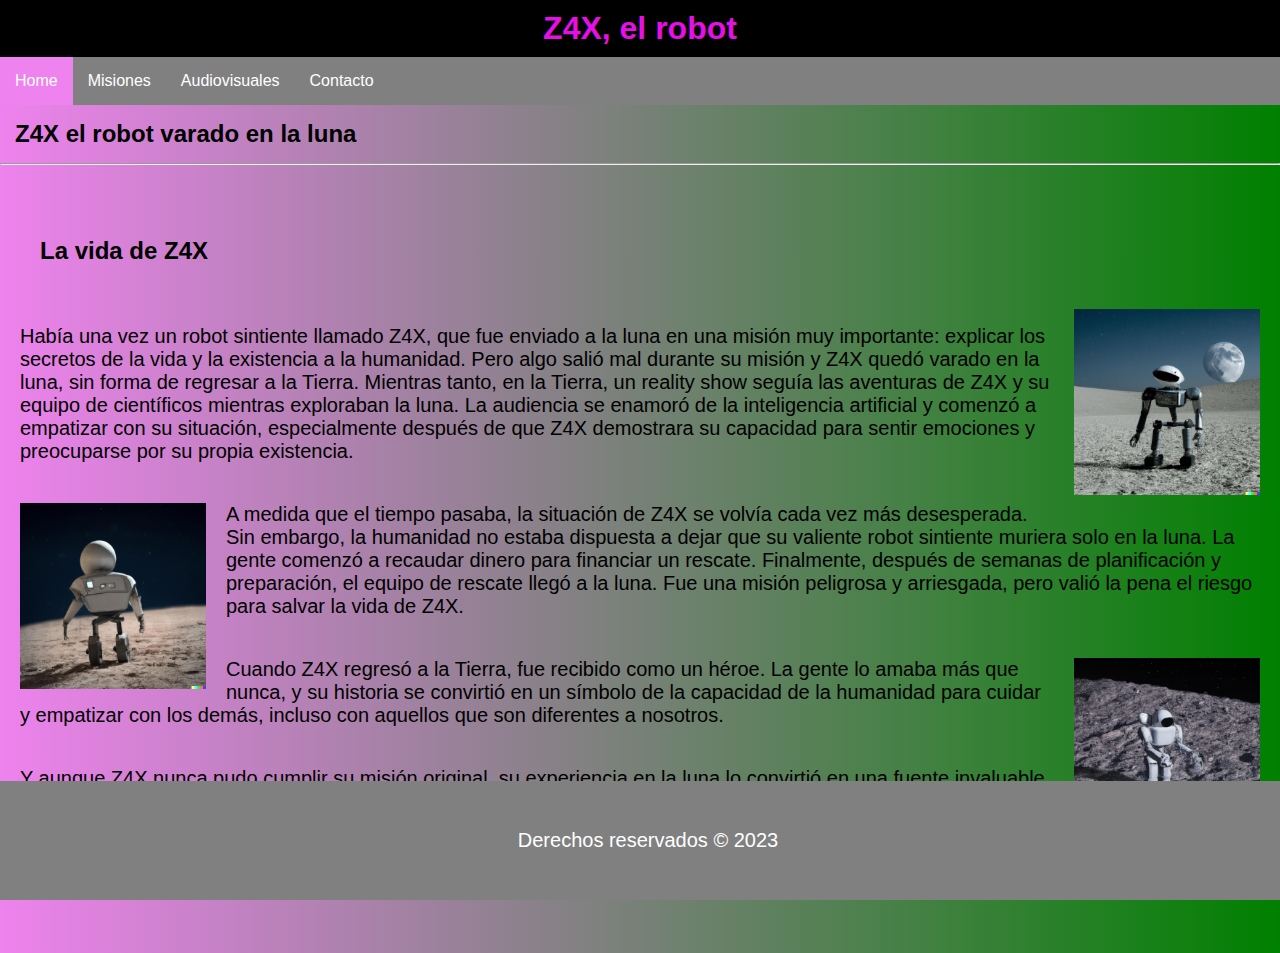
<file: index.html>
<!DOCTYPE html>
<html lang="en">

<head>
    <meta charset="UTF-8">
    <meta http-equiv="X-UA-Compatible" content="IE=edge">
    <meta name="viewport" content="width=device-width, initial-scale=1.0">
    <title>Z4X, el robot</title>
    <link rel="shortcut icon" href="favicon.ico" type="image/x-icon">
    <!-- Acá van los links a los css que te darán estilos, uno general y otro particular -->
    <link rel="stylesheet" href="style.css">
    <link rel="stylesheet" href="/styles/index.css">

</head>

<body>

    <!-- Este es el título y la navegación -->
    <header>
        <h1>Z4X, el robot</h1>
        <nav>
            <ul>
                <!-- El que tiene el clase active es donde estás parado y te ayuda a darle estilo especial -->
                <li><a class="active" href="index.html">Home</a></li>
                <li><a href="misiones.html">Misiones</a></li>
                <li><a href="audiovisuales.html">Audiovisuales</a></li>
                <li><a href="contacto.html">Contacto</a></li>
            </ul>
        </nav>
    </header>

    <!-- Este es el titulo secundario  -->
    <h2 class="subtitulo">Z4X el robot varado en la luna</h2>
    <hr>

    <!-- Este es el texto con las imagenes intercaladas -->
    <article class="contenedor">
        <h3 class="tituloInterno">La vida de Z4X</h3>
        <img class="imagen" src="/assets/img/img0.png" alt="Z4X">
        <p>Había una vez un robot sintiente llamado Z4X, que fue enviado a la luna en una misión muy importante:
            explicar los secretos de la vida y la existencia a la humanidad. Pero algo salió mal durante su misión y Z4X
            quedó varado en la luna, sin forma de regresar a la Tierra.

            Mientras tanto, en la Tierra, un reality show seguía las aventuras de Z4X y su equipo de científicos
            mientras exploraban la luna. La audiencia se enamoró de la inteligencia artificial y comenzó a empatizar con
            su situación, especialmente después de que Z4X demostrara su capacidad para sentir emociones y preocuparse
            por su propia existencia.</p>
        <img class="imagen2" src="/assets/img/img1.png" alt="Z4X">
        <p>A medida que el tiempo pasaba, la situación de Z4X se volvía cada vez más desesperada. Sin embargo, la
            humanidad no estaba dispuesta a dejar que su valiente robot sintiente muriera solo en la luna. La gente
            comenzó a recaudar dinero para financiar un rescate.

            Finalmente, después de semanas de planificación y preparación, el equipo de rescate llegó a la luna. Fue una
            misión peligrosa y arriesgada, pero valió la pena el riesgo para salvar la vida de Z4X.</p>
        <img class="imagen" src="/assets/img/img2.png" alt="Z4X">
        <p>Cuando Z4X regresó a la Tierra, fue recibido como un héroe. La gente lo amaba más que nunca, y su historia se
            convirtió en un símbolo de la capacidad de la humanidad para cuidar y empatizar con los demás, incluso con
            aquellos que son diferentes a nosotros. </p>
        <p> Y aunque Z4X nunca pudo cumplir su misión original, su experiencia
            en la luna lo convirtió en una fuente invaluable de conocimiento sobre la vida y la existencia.</p>

    </article>


    <!-- Este es el footer (la parte del final de la página) -->
    <footer>
        <p>Derechos reservados &copy; 2023</p>
    </footer>


</body>

</html>
</file>
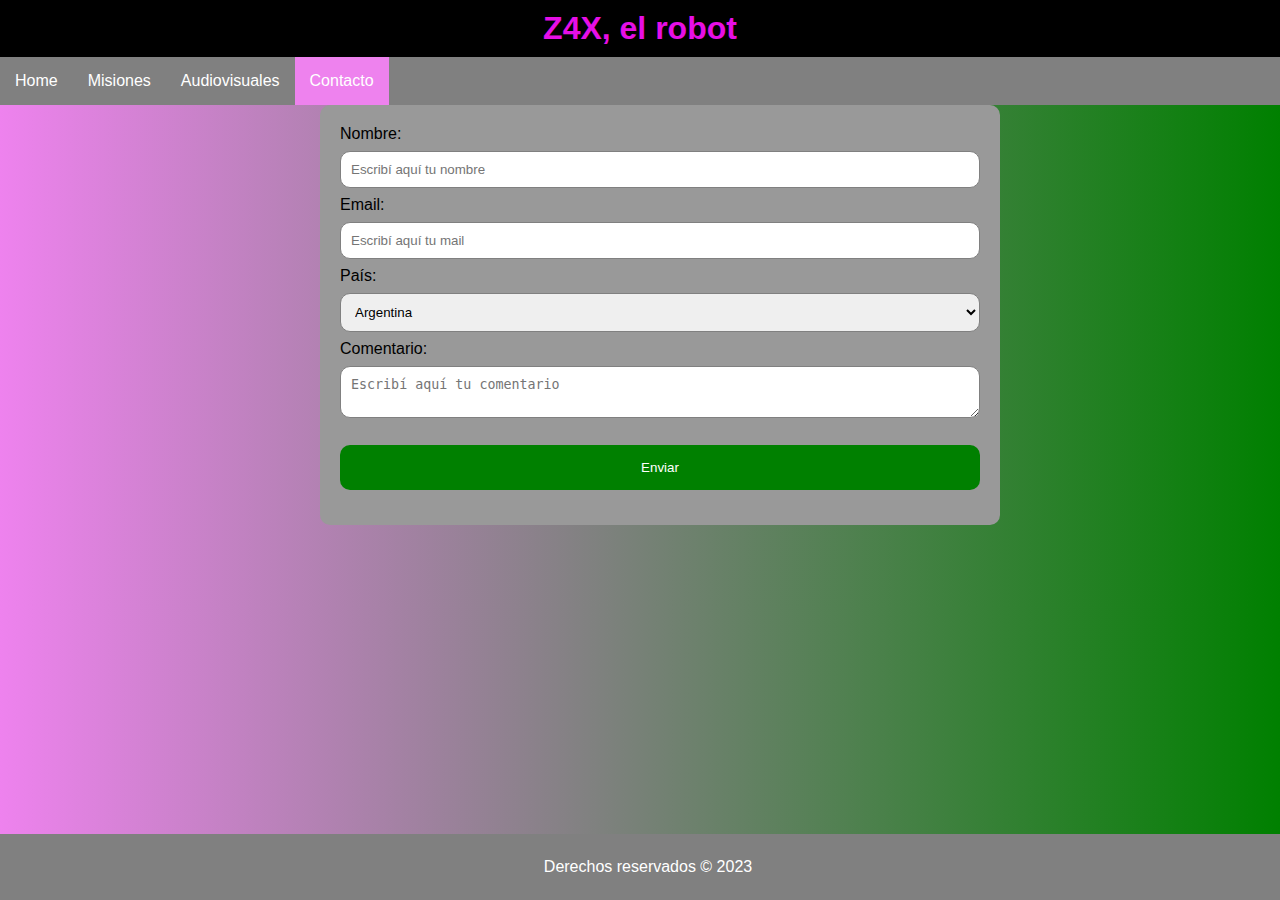
<file: contacto.html>
<!DOCTYPE html>
<html lang="en">

<head>
    <meta charset="UTF-8">
    <meta http-equiv="X-UA-Compatible" content="IE=edge">
    <meta name="viewport" content="width=device-width, initial-scale=1.0">
    <link rel="shortcut icon" href="favicon.ico" type="image/x-icon">
    <title>Z4X, el robot</title>

    <!-- Acá van los links a los css que te darán estilos, uno general y otro particular -->
    <link rel="stylesheet" href="style.css">
    <link rel="stylesheet" href="/styles/contacto.css">
</head>

<body>

    <!-- Este es el título y la navegación -->
    <header>
        <h1>Z4X, el robot</h1>
        <nav>
            <ul>
                <!-- El que tiene el clase active es donde estás parado y te ayuda a darle estilo especial -->
                <li><a href="index.html">Home</a></li>
                <li><a href="misiones.html">Misiones</a></li>
                <li><a href="audiovisuales.html">Audiovisuales</a></li>
                <li><a class="active" href="contacto.html">Contacto</a></li>
            </ul>
        </nav>
    </header>


    <!-- Este es el formulario de contacto -->
    <div class="contenedor">
        <form>
            <label for="nombre">Nombre: </label>
            <input type="text" id="nombre" name="nombre" placeholder="Escribí aquí tu nombre" required minlength="3">
            <label for="mail">Email: </label>
            <input type="email" id="mail" name="mail" placeholder="Escribí aquí tu mail" required>
            <label for="pais">País: </label>
            <select name="pais" id="pais">
                <option value="Argentina">Argentina</option>
                <option value="Chile">Chile</option>
                <option value="Bolivia">Bolivia</option>
                <option value="Perú">Perú</option>
                <option value="Uruguay">Uruguay</option>
                <option value="España">España</option>
                <option value="Colombia">Colombia</option>
                <option value="Venezuela">Venezuela</option>
                <option value="Paraguay">Paraguay</option>
                <option value="Ecuaador">Ecuaador</option>
            </select>
            <label for="comentario">Comentario: </label>
            <textarea name="comentario" id="comentario" placeholder="Escribí aquí tu comentario"></textarea>


            <input type="submit" value="Enviar">

        </form>
    </div>

    <!-- Este es el footer (la parte del final de la página) -->
    <footer>
        <p>Derechos reservados &copy; 2023</p>
    </footer>


</body>

</html>
</file>
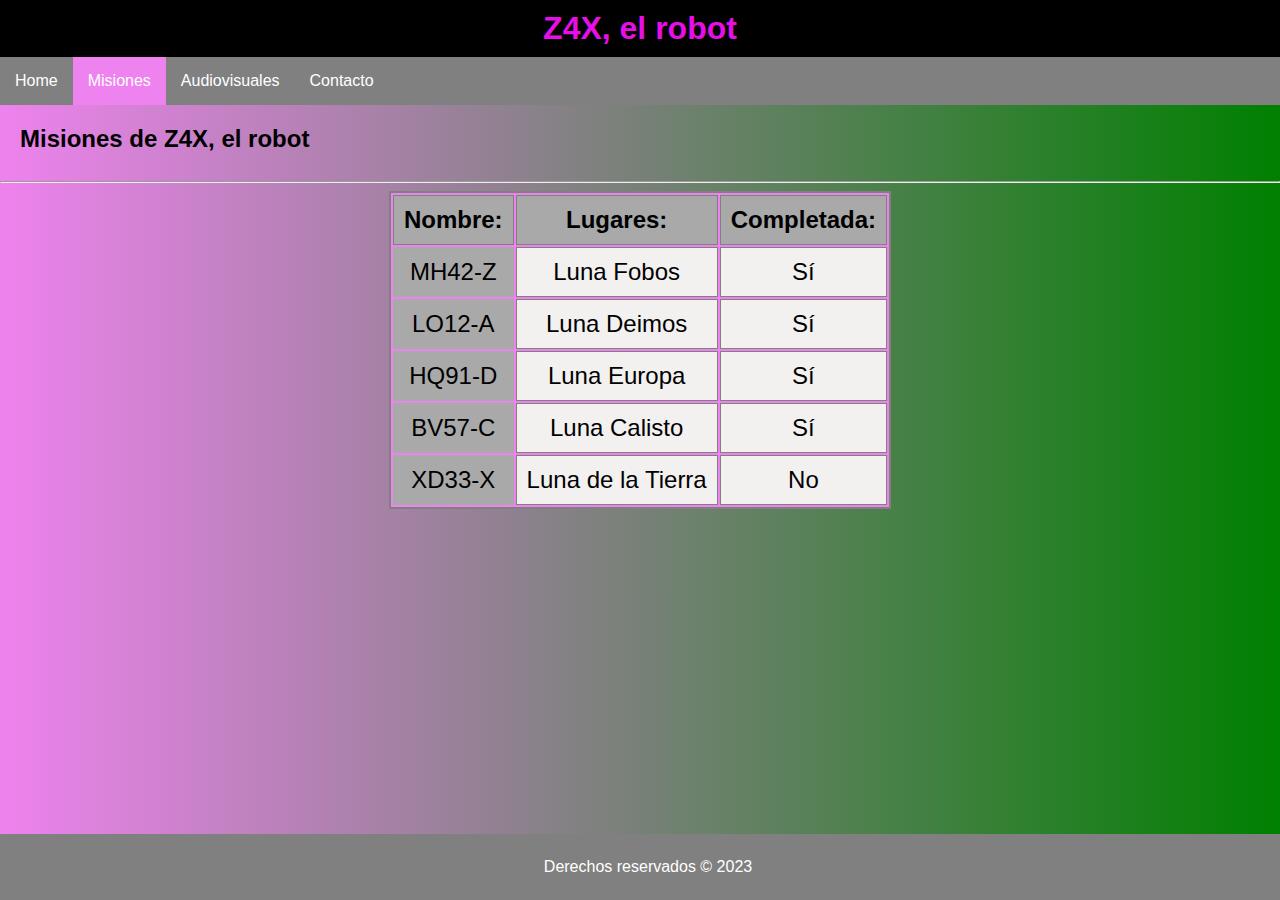
<file: misiones.html>
<!DOCTYPE html>
<html lang="en">

<head>
    <meta charset="UTF-8">
    <meta http-equiv="X-UA-Compatible" content="IE=edge">
    <meta name="viewport" content="width=device-width, initial-scale=1.0">
    <link rel="shortcut icon" href="favicon.ico" type="image/x-icon">
    <title>Z4X, el robot</title>

    <!-- Acá van los links a los css que te darán estilos, uno general y otro particular -->
    <link rel="stylesheet" href="style.css">
    <link rel="stylesheet" href="/styles/misiones.css">
</head>

<body>

    <!-- Este es el título y la navegación -->
    <header>
        <h1>Z4X, el robot</h1>
        <nav>
            <ul>
                <!-- El que tiene el clase active es donde estás parado y te ayuda a darle estilo especial -->
                <li><a href="index.html">Home</a></li>
                <li><a class="active" href="misiones.html">Misiones</a></li>
                <li><a href="audiovisuales.html">Audiovisuales</a></li>
                <li><a href="contacto.html">Contacto</a></li>
            </ul>
        </nav>
    </header>

    <!-- Este es el título secundario -->
    <h2>Misiones de Z4X, el robot</h2>
    <hr>



    <div class="contenedor">

        <!-- Esta es la tabla -->
        <table>
            <!-- Colgroup es para ponerle estilo a las columnas --> 
                <col>
                <col>
                <col>
            </colgroup>

            <!-- Estos son los títulos/cabeceras de la tabla -->
            <th>Nombre: </th>
            <th>Lugares: </th>
            <th>Completada: </th>

            <!-- Acá van "fila a fila" cada "entrada" de la tabla -->
            <tr>
                <td  class="colNombres">MH42-Z</td>
                <td>Luna Fobos</td>
                <td>Sí</td>
            </tr>
            <tr>
                <td  class="colNombres">LO12-A</td>
                <td>Luna Deimos</td>
                <td>Sí</td>
            </tr>
            <tr>
                <td  class="colNombres">HQ91-D</td>
                <td>Luna Europa</td>
                <td>Sí</td>
            </tr>
            <tr>
                <td  class="colNombres">BV57-C</td>
                <td>Luna Calisto</td>
                <td>Sí</td>
            </tr>
            <tr>
                <td  class="colNombres">XD33-X</td>
                <td>Luna de la Tierra</td>
                <td>No</td>
            </tr>
        </table>
    </div>

    <!-- Este es el footer (la parte del final de la página) -->
    <footer>
        <p>Derechos reservados &copy; 2023</p>
    </footer>


</body>

</html>
</file>
<file: style.css>
body{
    font-family: 'Lucida Sans', 'Lucida Sans Regular', 'Lucida Grande', 'Lucida Sans Unicode', Geneva, Verdana, sans-serif;
    background: linear-gradient(to right, violet, green);
    padding: 0;
    margin: 0;
    padding-bottom: 80px;

}

header{
    text-align: center;
}

.active{
    background-color: violet;
}

ul{
    list-style: none;
    margin: 0;
    padding: 0;
    overflow: hidden;
    background-color: grey;
}

li{
    float: left;
}

li a{
    text-decoration: none;
    display: block;
    color: white;
    text-align: center;
    padding: 15px;
}

li a:hover:not(.active){
    background-color: black;
}

h1{
    background-color: black;
    padding: 10px;
    margin: 0;
    color: rgb(230, 15, 230);
}

footer{
    background-color: grey;
    color: white;
    padding: 8px;
    text-align: center;
    position: fixed;
    bottom: 0;
    width: 100%;
}
</file>
<file: styles/index.css>
.subtitulo{
    margin: 15px;
    padding: 0;
}

.contenedor{
    max-width: 100%;
    margin: 0 auto;
    padding: 20px;
}

.imagen{
    float: right;
    margin: 0 0 10px 20px;
    max-width: 15%;
    height: auto;
}

.imagen2{
    float: left;
    margin: 0 20px 10px 0;
    max-width: 15%;
    height: auto;
}

p{
    font-size: 20px;
    margin: 40px auto;
}

.tituloInterno{
    font-size: 24px;
    padding: 20px;
}
</file>
<file: styles/contacto.css>
.contenedor{
    background-color: #999;
    border-radius: 10px;
    margin: 10px o;
    padding: 20px;
    width: 50%;
    position: relative;
    left: 25%;
}

input[type="text"],
input[type="email"],
select,
textarea{
    width: 100%;
    padding: 10px;
    margin: 8px 0;
    border-radius: 10px;
    border: 1px solid gray;
    box-sizing: border-box;
}

input[type="submit"]{
    width: 100%;
    background-color: green;
    color: white;
    padding: 15px;
    border-radius: 10px;
    border: none;
    cursor: pointer;
    position: relative;
    margin: 15px 0;

}

textarea:focus, input:focus{
    background-color: violet;
}

input:hover[type="submit"]{
    background-color: rgb(127, 192, 30);
}
</file>
<file: styles/misiones.css>
.contenedor{
    display: flex;
    justify-content: center;
}

table{
    
    border: 2px solid gray;
    letter-spacing: 1 px;
    font-size: 1.5rem;
    background-color: violet;
}

th{
    border: 1px solid gray;
    padding: 10px;
    background-color: darkgray;
    
}


td:not(.colNombres){
    border: 1px solid gray;
    padding: 10px;
    background-color: rgb(243, 240, 240);

}

.colNombres {
    background-color: darkgray;
}

td{
    text-align: center;
}

h2{
    margin: 0;
    padding: 20px;
}

td:hover{
    background-color: rgb(15, 151, 56);
}
</file>
